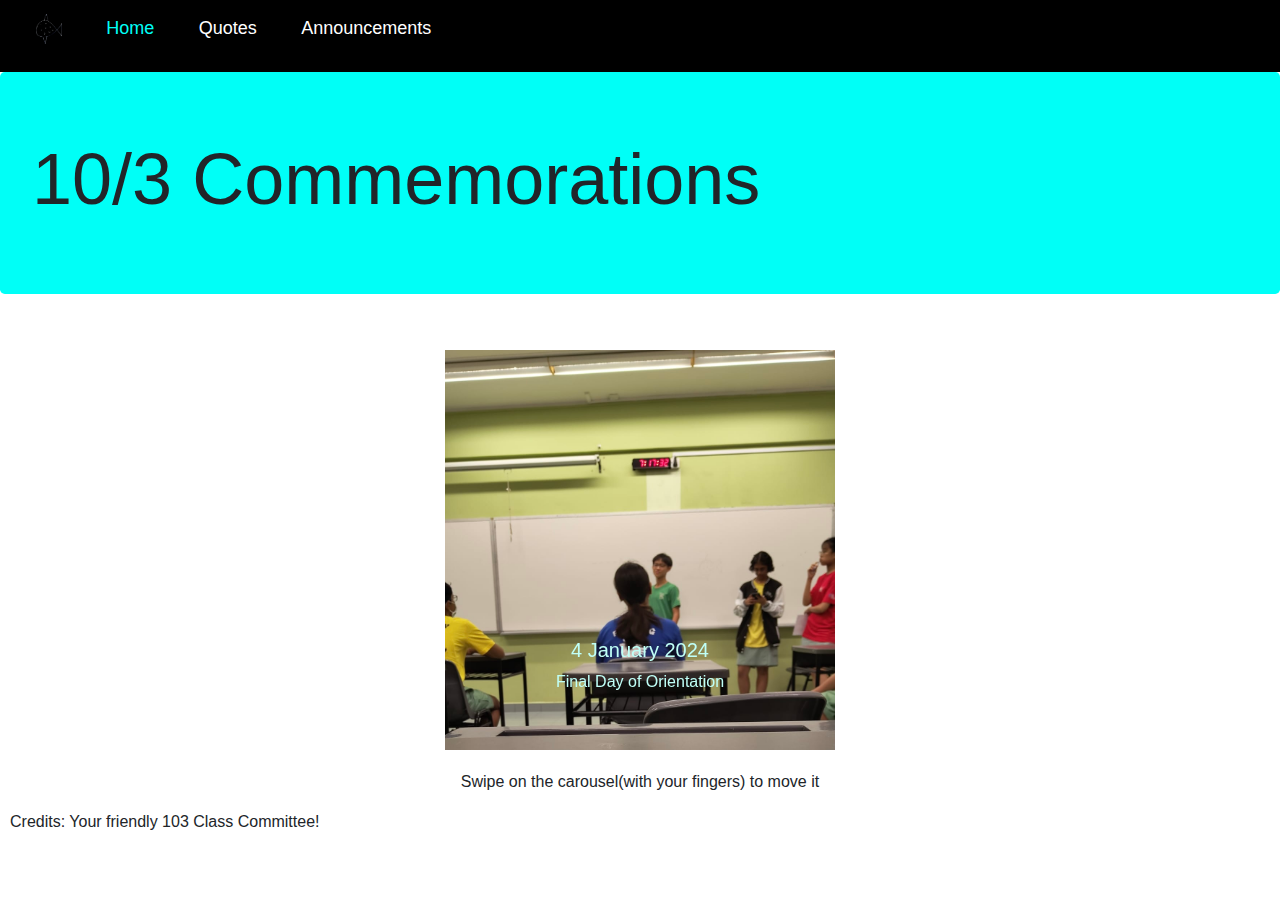
<file: index.html>
<!DOCTYPE html>
<html>
    <head>
        <meta charset="utf-8">
        <meta name="viewport" content="width=device-width, initial-scale=1">
        <title>Home</title>
        <meta name="viewport" content="width=device-width,initial-scale=1";>
        <link rel="icon" href="./103 Celebrations/favicon.svg" type="image/svg+xml">
        <link rel="stylesheet" href="style.css">
        <link rel="stylesheet" href="https://cdn.jsdelivr.net/npm/bootstrap@4.3.1/dist/css/bootstrap.min.css" integrity="sha384-ggOyR0iXCbMQv3Xipma34MD+dH/1fQ784/j6cY/iJTQUOhcWr7x9JvoRxT2MZw1T" crossorigin="anonymous">
    </head>
    <body>
        <div class="navbar">
          <ul>
            <li><a href="index.html" class="big-chungus"><img src="103 Celebrations/Jayden fish-modified.jpeg" class="icon-downsize"></a></li>
            <li><a class="active" href="index.html">
              <div class="big-chungus">
                Home
              </div>
              <div class="smol-chungus">
                <svg fill="none" width="30" height="30" xmlns="http://www.w3.org/2000/svg" viewBox="0 0 30px 30px">
                  <path stroke="#fff" d="M26.25 15 15 3.75 3.75 15" stroke-linecap="round" stroke-linejoin="round"/>
                  <path stroke="#fff" stroke-width=".375" d="M18.75 7.5V3.75h3.75v7.5M15 7.5 7.5 15v11.25h4.688v-4.687h5.625v4.687H22.5V15z" stroke-linecap="round" stroke-linejoin="round" fill="#fff"/>
                </svg>
              </div>                
            </a></li>
            <li><a class="segment" href="notes.html">
              <div class="big-chungus">
                Quotes
              </div>
              <div class="smol-chungus">
                <svg xmlns="http://www.w3.org/2000/svg" width="30" height="30" viewBox="0 0 9.3 9.3" fill="none">
                  <path d="M1.125 6q0-3.375 2.438-4.125V3q-1.688.75-.938 3m2.55 0q0-3.375 2.438-4.125V3q-1.688.75-.938 3" fill="#fff"/>
                  <path fill="#fff" d="M4.103 2.438a.54.54 0 0 1-.54.54.54.54 0 0 1-.541-.54.54.54 0 0 1 1.081 0m4.049 0a.54.54 0 0 1-.54.54.54.54 0 0 1-.54-.54.54.54 0 0 1 1.08 0M4.125 6a1.5 1.5 0 0 1-1.5 1.5 1.5 1.5 0 0 1-1.5-1.5 1.5 1.5 0 0 1 3 0m4.05 0a1.5 1.5 0 0 1-1.5 1.5 1.5 1.5 0 0 1-1.5-1.5 1.5 1.5 0 0 1 3 0"/>
                </svg>                
              </div>
            </a></li>
            <li><a class="segment" href="announcements.html">
              <div class="big-chungus">
                Announcements
              </div>
              <div class="smol-chungus">
                <svg fill="#000000" xmlns="http://www.w3.org/2000/svg" width="30px" height="28.235px" viewBox="0 0 30px 28.235px">
                  <path d="M0 9.378q0 7.563 12.605 7.563h7.059l2.017 2.017c1.513 1.513 1.513 0.504 1.513 0V0.807c0 -0.504 0 -1.513 -1.513 0l-2.017 2.017h-7.059Q0 2.824 0 10.387" fill="white" stroke-linejoin="round" stroke-linecap="round" stroke-width="0.5042016806722689"/><path d="M25.21 9.378h4.034m-4.034 -5.042 2.852 -2.852M25.21 14.42l2.852 2.852" fill="none" stroke-linecap="round" stroke="white" stroke-width="1.5126050420168067"/><path x1="100" y1="260" x2="50" y2="93" stroke="white" stroke-linecap="round" stroke-width="4.033613445378151" d="M10.084 26.218L5.042 9.378"/>
                </svg>
              </div>
            </a></li>
          </ul>
        </div>

        <div class="jumbotron" style="background:#00FFF7">
            <h1 class="display-4 black overshoot">10/3 Commemorations</h1>
        </div>
        <br>

        <!-- Add Stuff here -->
        <div class="carousel slide" data-ride="carousel">
            <div class="carousel-inner">
                <div class="carousel-item active">
                    <img class="downsize" src="./103 Celebrations/1 updated.jpeg" alt="1">
                    <div class="carousel-caption d-none d-md-block">
                      <h5 class="white">4 January 2024</h5>
                      <p class="white">Final Day of Orientation</p>
                    </div>
                  </div>
                <div class="carousel-item">
                    <img class="downsize" src="./103 Celebrations/Walking.jpeg" alt="2">
                    <div class="carousel-caption d-none d-md-block">
                      <h5 class="white">27 January 2024</h5>
                      <p class="white">Going to get food during Nobel Dinner</p>
                    </div>
                </div>
                <div class="carousel-item">
                    <img class="downsize" src="./103 Celebrations/Field.jpeg" alt="3">
                    <div class="carousel-caption d-none d-md-block">
                      <h5 class="white">27 January 2024</h5>
                      <p class="white">Relaxing in UTown during Nobel Dinner</p>
                    </div>
                </div>
                <div class="carousel-item">
                    <img class="downsize" src="./103 Celebrations/2.jpeg" alt="4">
                    <div class="carousel-caption d-none d-md-block">
                      <h5 class="white">9 February 2024</h5>
                      <p class="white">Ke Yue is with us in spirit</p>
                    </div>
                </div>
              </div>
            </div>
            <!--
            <a class="carousel-control-prev icon-black" href="#carouselExampleControls" role="button" data-slide="prev">
              <span class="carousel-control-prev-icon"></span>
              <span class="sr-only">Previous</span>
              <svg height="40" width="40" xmlns="http://www.w3.org/2000/svg" version="1.1" xmlns:xlink="http://www.w3.org/1999/xlink">
                <circle r="20" cx="20" cy="20" fill="#FFFFFF" fill-opacity="1"></circle>
                <line x1="25" y1="10" x2="12.5" y2="20" style="stroke:black;stroke-width:5;stroke-linecap:round"></line>
                <line x1="25" y1="30" x2="12.5" y2="20" style="stroke:black;stroke-width:5;stroke-linecap:round"></line>
                <circle></circle>
              </svg>  
            </a>
            <a class="carousel-control-next icon-black" href="#carouselExampleControls" role="button" data-slide="next">
              <span class="carousel-control-next-icon"></span>
              <span class="sr-only">Next</span>
              <svg height="40" width="40" xmlns="http://www.w3.org/2000/svg" version="1.1" xmlns:xlink="http://www.w3.org/1999/xlink">
                <circle r="20" cx="20" cy="20" fill="#FFFFFF" fill-opacity="1"></circle>
                <line x1="15" y1="10" x2="27.5" y2="20" style="stroke:black;stroke-width:5;stroke-linecap:round"></line>
                <line x1="15" y1="30" x2="27.5" y2="20" style="stroke:black;stroke-width:5;stroke-linecap:round"></line>
                <circle></circle>
              </svg>  
            </a>
            -->

        </div>
        <p style="text-align:center">Swipe on the carousel(with your fingers) to move it</p>

        <p class="prop">Credits: Your friendly 103 Class Committee!</p>
        <!-- Miscellanous Bootstrap, Popper and jQuery code-->
        <script src="https://code.jquery.com/jquery-3.3.1.slim.min.js" integrity="sha384-q8i/X+965DzO0rT7abK41JStQIAqVgRVzpbzo5smXKp4YfRvH+8abtTE1Pi6jizo" crossorigin="anonymous"></script>
        <script src="https://cdn.jsdelivr.net/npm/popper.js@1.14.7/dist/umd/popper.min.js" integrity="sha384-UO2eT0CpHqdSJQ6hJty5KVphtPhzWj9WO1clHTMGa3JDZwrnQq4sF86dIHNDz0W1" crossorigin="anonymous"></script>
        <script src="https://cdn.jsdelivr.net/npm/bootstrap@4.3.1/dist/js/bootstrap.min.js" integrity="sha384-JjSmVgyd0p3pXB1rRibZUAYoIIy6OrQ6VrjIEaFf/nJGzIxFDsf4x0xIM+B07jRM" crossorigin="anonymous"></script>
        <script async src="https://www.googletagmanager.com/gtag/js?id=G-S7WL9TTNK2"></script>
    <script>
      window.dataLayer = window.dataLayer || [];
      function gtag(){dataLayer.push(arguments);}
      gtag('js', new Date());

      gtag('config', 'G-S7WL9TTNK2');
    </script>
    </body>
</html>
</file>
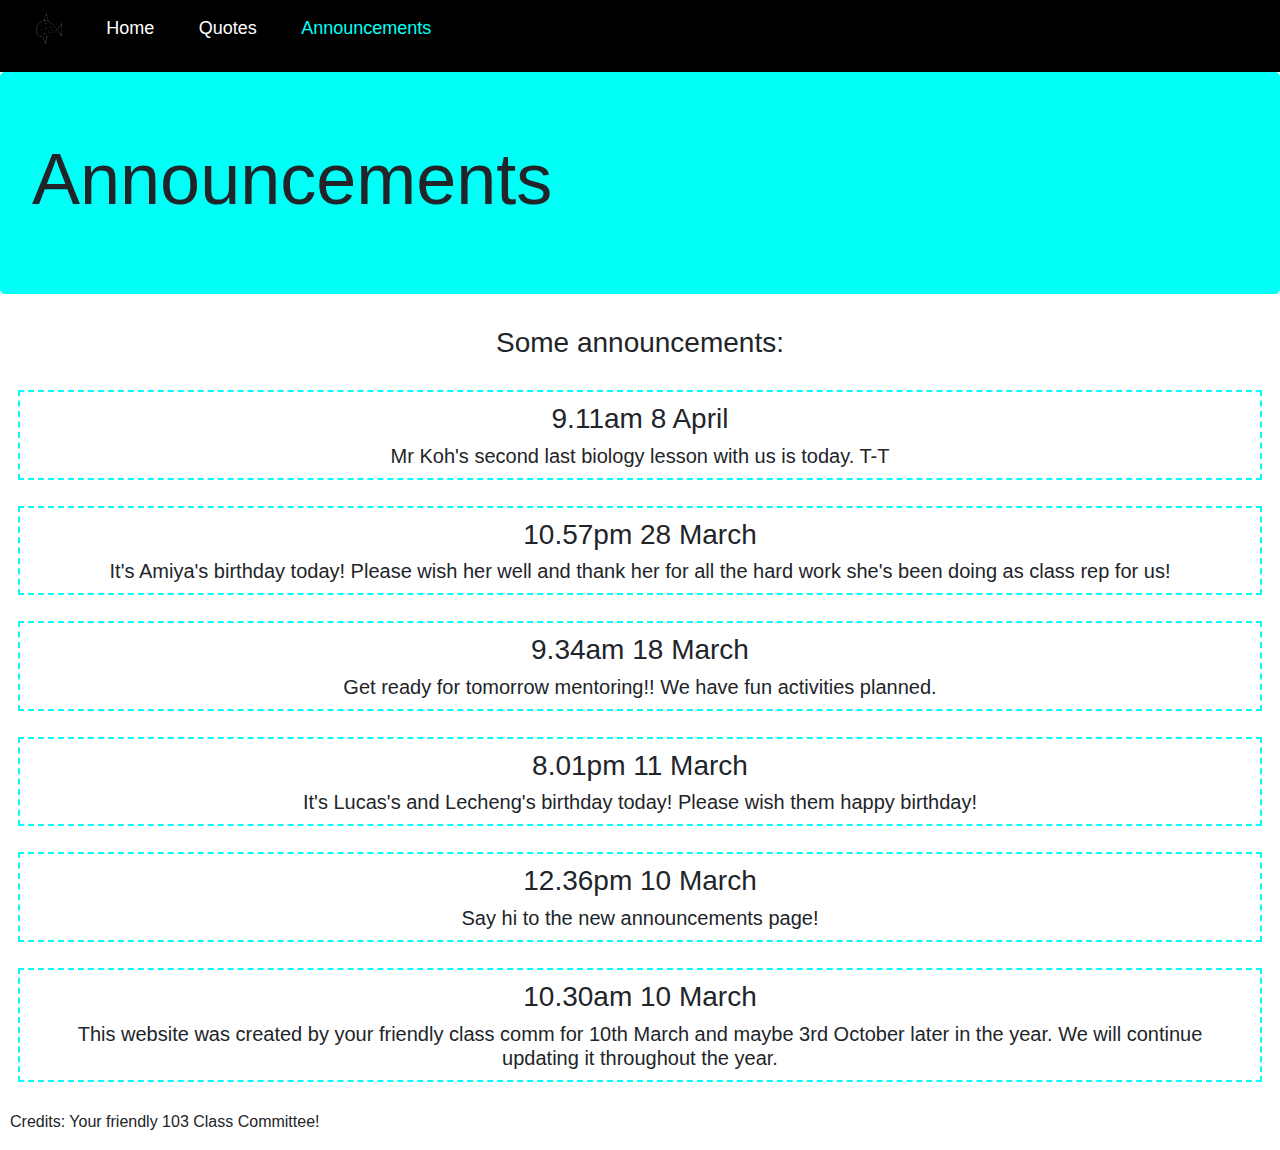
<file: announcements.html>
<!DOCTYPE html>
<html>
    <head>
        <meta charset="utf-8">
        <meta name="viewport" content="width=device-width, initial-scale=1">
        <title>Announcements</title>
        <meta name="viewport" content="width=device-width,initial-scale=1";>
        <link rel="icon" href="./103 Celebrations/favicon.svg" type="image/svg+xml">
        <link rel="stylesheet" href="style.css">
        <link rel="stylesheet" href="https://cdn.jsdelivr.net/npm/bootstrap@4.3.1/dist/css/bootstrap.min.css" integrity="sha384-ggOyR0iXCbMQv3Xipma34MD+dH/1fQ784/j6cY/iJTQUOhcWr7x9JvoRxT2MZw1T" crossorigin="anonymous">
    </head>
    <body>
        <div class="navbar">
            <ul>
              <li><a href="index.html" class="big-chungus""><img src="103 Celebrations/Jayden fish-modified.jpeg" class="icon-downsize"></a></li>
              <li><a class="segment" href="index.html">
                <div class="big-chungus">
                  Home
                </div>
                <div class="smol-chungus">
                  <svg fill="none" width="30" height="30" xmlns="http://www.w3.org/2000/svg" viewBox="0 0 30px 30px">
                    <path stroke="#fff" d="M26.25 15 15 3.75 3.75 15" stroke-linecap="round" stroke-linejoin="round"/>
                    <path stroke="#fff" stroke-width=".375" d="M18.75 7.5V3.75h3.75v7.5M15 7.5 7.5 15v11.25h4.688v-4.687h5.625v4.687H22.5V15z" stroke-linecap="round" stroke-linejoin="round" fill="#fff"/>
                  </svg>
                </div>                
              </a></li>
              <li><a class="segment" href="notes.html">
                <div class="big-chungus">
                  Quotes
                </div>
                <div class="smol-chungus">
                  <svg xmlns="http://www.w3.org/2000/svg" width="30" height="30" viewBox="0 0 9.3 9.3" fill="none">
                    <path d="M1.125 6q0-3.375 2.438-4.125V3q-1.688.75-.938 3m2.55 0q0-3.375 2.438-4.125V3q-1.688.75-.938 3" fill="#fff"/>
                    <path fill="#fff" d="M4.103 2.438a.54.54 0 0 1-.54.54.54.54 0 0 1-.541-.54.54.54 0 0 1 1.081 0m4.049 0a.54.54 0 0 1-.54.54.54.54 0 0 1-.54-.54.54.54 0 0 1 1.08 0M4.125 6a1.5 1.5 0 0 1-1.5 1.5 1.5 1.5 0 0 1-1.5-1.5 1.5 1.5 0 0 1 3 0m4.05 0a1.5 1.5 0 0 1-1.5 1.5 1.5 1.5 0 0 1-1.5-1.5 1.5 1.5 0 0 1 3 0"/>
                  </svg>                
                </div>
              </a></li>
              <li><a class="active" href="announcements.html">
                <div class="big-chungus">
                  Announcements
                </div>
                <div class="smol-chungus">
                  <svg fill="#000000" xmlns="http://www.w3.org/2000/svg" width="30px" height="28.235px" viewBox="0 0 30px 28.235px">
                    <path d="M0 9.378q0 7.563 12.605 7.563h7.059l2.017 2.017c1.513 1.513 1.513 0.504 1.513 0V0.807c0 -0.504 0 -1.513 -1.513 0l-2.017 2.017h-7.059Q0 2.824 0 10.387" fill="white" stroke-linejoin="round" stroke-linecap="round" stroke-width="0.5042016806722689"/><path d="M25.21 9.378h4.034m-4.034 -5.042 2.852 -2.852M25.21 14.42l2.852 2.852" fill="none" stroke-linecap="round" stroke="white" stroke-width="1.5126050420168067"/><path x1="100" y1="260" x2="50" y2="93" stroke="white" stroke-linecap="round" stroke-width="4.033613445378151" d="M10.084 26.218L5.042 9.378"/>
                  </svg>
                </div>
              </a></li>
            </ul>
          </div>

        <div class="jumbotron" style="background:#00FFF7">
            <h1 class="display-4 black overshoot">Announcements</h1>
        </div>
        <h3 class="head black">Some announcements:</h3>
        <br>
       
        <div class="ann">
            <h3 class="ann-title">9.11am 8 April</h3>
                <h5 class="ann-text">Mr Koh's second last biology lesson with us is today. T-T</h5>
        </div>
          
        <div class="ann">
            <h3 class="ann-title">10.57pm 28 March</h3>
                <h5 class="ann-text">It's Amiya's birthday today! Please wish her well and thank her for all the hard work she's been doing as class rep for us!</h5>
        </div>
                
        <div class="ann">
            <h3 class="ann-title">9.34am 18 March</h3>
                <h5 class="ann-text">Get ready for tomorrow mentoring!! We have fun activities planned.</h5>
        </div>
        
        <div class="ann">
            <h3 class="ann-title">8.01pm 11 March</h3>
                <h5 class="ann-text">It's Lucas's and Lecheng's birthday today! Please wish them happy birthday!</h5>
        </div>
        
        <div class="ann">
            <h3 class="ann-title">12.36pm 10 March</h3>
            <h5 class="ann-text">Say hi to the new announcements page!</h5>
        </div>

        <div class="ann">
            <h3 class="ann-title">10.30am 10 March</h3>
            <h5 class="ann-text">This website was created by your friendly class comm for 10th March and maybe 3rd October later in the year. We will continue updating it throughout the year.</h5>
        </div>

        <p class="prop">Credits: Your friendly 103 Class Committee!</p>
        <!-- Miscellanous Bootstrap, Popper and jQuery code-->
        <script src="https://code.jquery.com/jquery-3.3.1.slim.min.js" integrity="sha384-q8i/X+965DzO0rT7abK41JStQIAqVgRVzpbzo5smXKp4YfRvH+8abtTE1Pi6jizo" crossorigin="anonymous"></script>
        <script src="https://cdn.jsdelivr.net/npm/popper.js@1.14.7/dist/umd/popper.min.js" integrity="sha384-UO2eT0CpHqdSJQ6hJty5KVphtPhzWj9WO1clHTMGa3JDZwrnQq4sF86dIHNDz0W1" crossorigin="anonymous"></script>
        <script src="https://cdn.jsdelivr.net/npm/bootstrap@4.3.1/dist/js/bootstrap.min.js" integrity="sha384-JjSmVgyd0p3pXB1rRibZUAYoIIy6OrQ6VrjIEaFf/nJGzIxFDsf4x0xIM+B07jRM" crossorigin="anonymous"></script>
        <!-- Google tag (gtag.js) -->
        <script async src="https://www.googletagmanager.com/gtag/js?id=G-S7WL9TTNK2"></script>
        <script>
          window.dataLayer = window.dataLayer || [];
          function gtag(){dataLayer.push(arguments);}
          gtag('js', new Date());

          gtag('config', 'G-S7WL9TTNK2');
            
</script>
    </body>
</html>
</file>
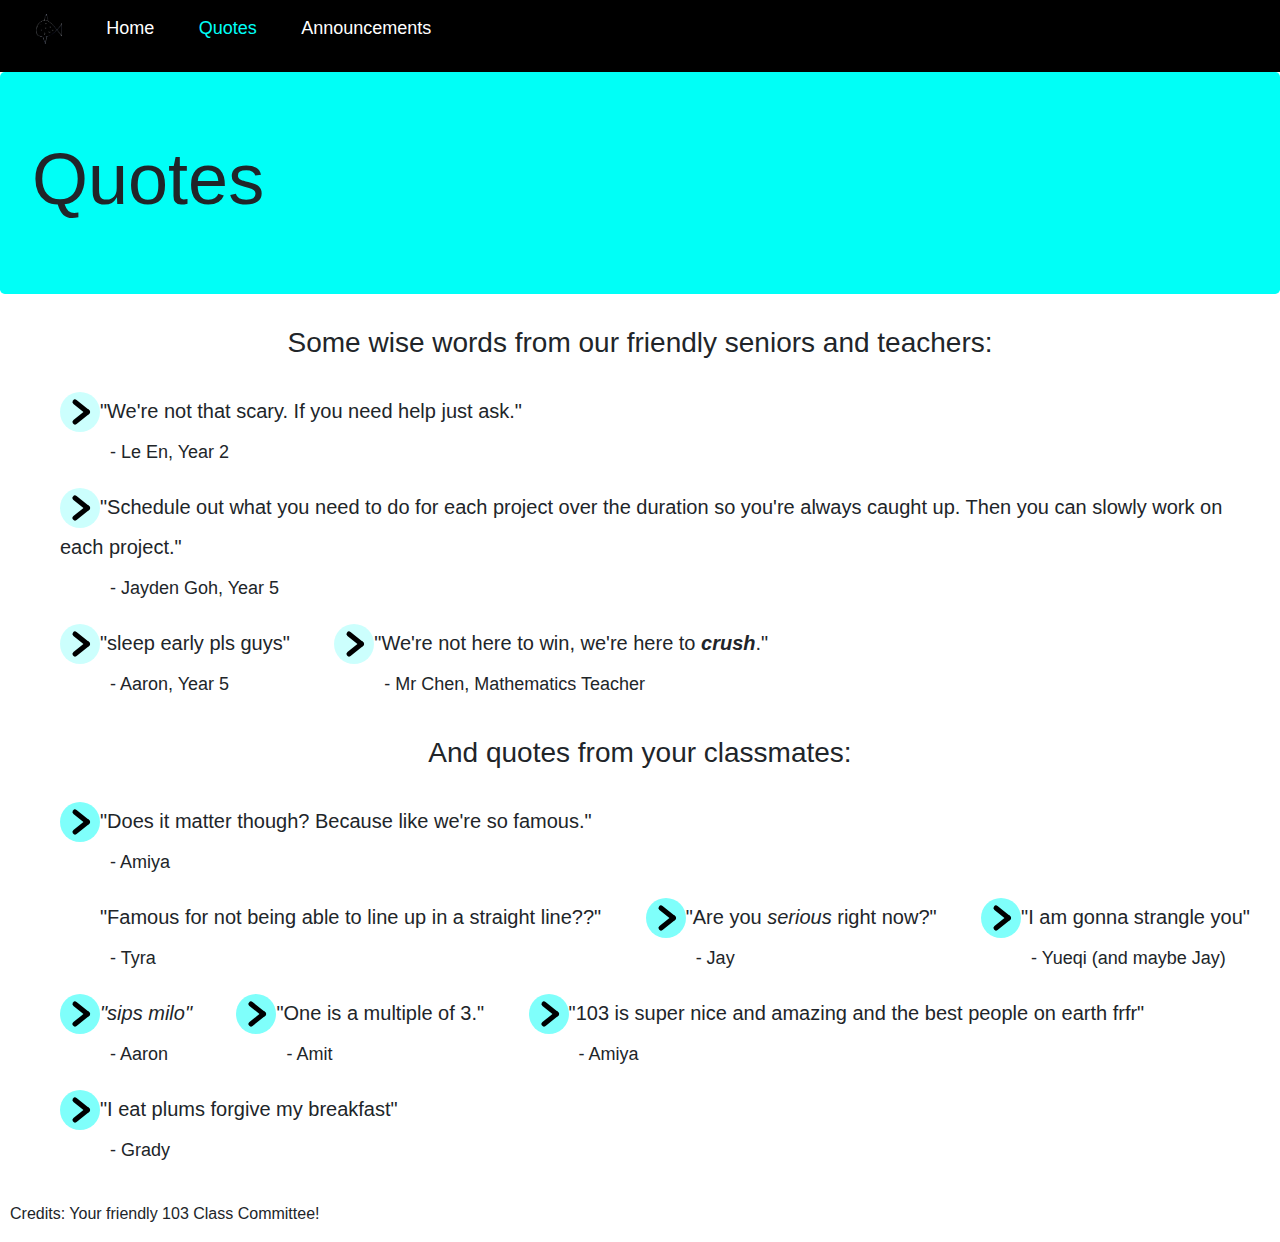
<file: notes.html>
<!DOCTYPE html>
<html>
    <head>
        <meta charset="utf-8">
        <meta name="viewport" content="width=device-width, initial-scale=1">
        <title>Quotes</title>
        <link rel="icon" href="./103 Celebrations/favicon.svg" type="image/svg+xml">
        <link rel="stylesheet" href="style.css">
        <link rel="stylesheet" href="https://cdn.jsdelivr.net/npm/bootstrap@4.3.1/dist/css/bootstrap.min.css" integrity="sha384-ggOyR0iXCbMQv3Xipma34MD+dH/1fQ784/j6cY/iJTQUOhcWr7x9JvoRxT2MZw1T" crossorigin="anonymous">
      </head>
    <body>
        <div class="navbar">
          <ul>
            <li><a href="index.html" class="big-chungus"><img src="103 Celebrations/Jayden fish-modified.jpeg" class="icon-downsize"></a></li>
            <li><a class="segment" href="index.html">
              <div class="big-chungus">
                Home
              </div>
              <div class="smol-chungus">
                <svg fill="none" width="30" height="30" xmlns="http://www.w3.org/2000/svg" viewBox="0 0 30px 30px">
                  <path stroke="#fff" d="M26.25 15 15 3.75 3.75 15" stroke-linecap="round" stroke-linejoin="round"/>
                  <path stroke="#fff" stroke-width=".375" d="M18.75 7.5V3.75h3.75v7.5M15 7.5 7.5 15v11.25h4.688v-4.687h5.625v4.687H22.5V15z" stroke-linecap="round" stroke-linejoin="round" fill="#fff"/>
                </svg>
              </div>                
            </a></li>
            <li><a class="active" href="notes.html">
              <div class="big-chungus">
                Quotes
              </div>
              <div class="smol-chungus">
                <svg xmlns="http://www.w3.org/2000/svg" width="30" height="30" viewBox="0 0 9.3 9.3" fill="none">
                  <path d="M1.125 6q0-3.375 2.438-4.125V3q-1.688.75-.938 3m2.55 0q0-3.375 2.438-4.125V3q-1.688.75-.938 3" fill="#fff"/>
                  <path fill="#fff" d="M4.103 2.438a.54.54 0 0 1-.54.54.54.54 0 0 1-.541-.54.54.54 0 0 1 1.081 0m4.049 0a.54.54 0 0 1-.54.54.54.54 0 0 1-.54-.54.54.54 0 0 1 1.08 0M4.125 6a1.5 1.5 0 0 1-1.5 1.5 1.5 1.5 0 0 1-1.5-1.5 1.5 1.5 0 0 1 3 0m4.05 0a1.5 1.5 0 0 1-1.5 1.5 1.5 1.5 0 0 1-1.5-1.5 1.5 1.5 0 0 1 3 0"/>
                </svg>                
              </div>
            </a></li>
            <li><a class="segment" href="announcements.html">
              <div class="big-chungus">
                Announcements
              </div>
              <div class="smol-chungus">
                <svg fill="#000000" xmlns="http://www.w3.org/2000/svg" width="30px" height="28.235px" viewBox="0 0 30px 28.235px">
                  <path d="M0 9.378q0 7.563 12.605 7.563h7.059l2.017 2.017c1.513 1.513 1.513 0.504 1.513 0V0.807c0 -0.504 0 -1.513 -1.513 0l-2.017 2.017h-7.059Q0 2.824 0 10.387" fill="white" stroke-linejoin="round" stroke-linecap="round" stroke-width="0.5042016806722689"/><path d="M25.21 9.378h4.034m-4.034 -5.042 2.852 -2.852M25.21 14.42l2.852 2.852" fill="none" stroke-linecap="round" stroke="white" stroke-width="1.5126050420168067"/><path x1="100" y1="260" x2="50" y2="93" stroke="white" stroke-linecap="round" stroke-width="4.033613445378151" d="M10.084 26.218L5.042 9.378"/>
                </svg>
              </div>
            </a></li>
          </ul>
        </div>

        <div class="jumbotron" style="background:#00FFF7">
            <h1 class="display-4 black overshoot">Quotes</h1>
        </div>

        <h3 class="head black">Some wise words from our friendly seniors and teachers:</h3>
        <br>

        <ol>

          <li class="asawhole">
            <svg height="40" width="40" xmlns="http://www.w3.org/2000/svg" version="1.1" xmlns:xlink="http://www.w3.org/1999/xlink">
              <circle r="20" cx="20" cy="20" fill="#00FFF7" fill-opacity="0.2"></circle>
              <line x1="15" y1="10" x2="27.5" y2="20" style="stroke:black;stroke-width:5;stroke-linecap:round"></line>
              <line x1="15" y1="30" x2="27.5" y2="20" style="stroke:black;stroke-width:5;stroke-linecap:round"></line>
              <circle></circle>
            </svg>            
            <p class="h5 plonk">"We're not that scary. If you need help just ask."</p>
            <p class="quotation">- Le En, Year 2</p>
          </li>

          <li class="asawhole">
            <svg height="40" width="40" xmlns="http://www.w3.org/2000/svg" version="1.1" xmlns:xlink="http://www.w3.org/1999/xlink">
              <circle r="20" cx="20" cy="20" fill="#00FFF7" fill-opacity="0.2"></circle>
              <line x1="15" y1="10" x2="27.5" y2="20" style="stroke:black;stroke-width:5;stroke-linecap:round"></line>
              <line x1="15" y1="30" x2="27.5" y2="20" style="stroke:black;stroke-width:5;stroke-linecap:round"></line>
              <circle></circle>
            </svg>        
            <p class="h5 plonk">"Schedule out what you need to do for each project over the duration so you're always caught up. Then you can slowly work on each project."</p>
            <p class="quotation">- Jayden Goh, Year 5</p>
          </li>

          <li class="asawhole">
            <svg height="40" width="40" xmlns="http://www.w3.org/2000/svg" version="1.1" xmlns:xlink="http://www.w3.org/1999/xlink">
              <circle r="20" cx="20" cy="20" fill="#00FFF7" fill-opacity="0.2"></circle>
              <line x1="15" y1="10" x2="27.5" y2="20" style="stroke:black;stroke-width:5;stroke-linecap:round"></line>
              <line x1="15" y1="30" x2="27.5" y2="20" style="stroke:black;stroke-width:5;stroke-linecap:round"></line>
              <circle></circle>
            </svg>  
            <p class="h5 plonk">"sleep early pls guys"</p>
            <p class="quotation">- Aaron, Year 5</p>
          </li>

          <li class="asawhole">
            <svg height="40" width="40" xmlns="http://www.w3.org/2000/svg" version="1.1" xmlns:xlink="http://www.w3.org/1999/xlink">
              <circle r="20" cx="20" cy="20" fill="#00FFF7" fill-opacity="0.2"></circle>
              <line x1="15" y1="10" x2="27.5" y2="20" style="stroke:black;stroke-width:5;stroke-linecap:round"></line>
              <line x1="15" y1="30" x2="27.5" y2="20" style="stroke:black;stroke-width:5;stroke-linecap:round"></line>
              <circle></circle>
            </svg>  
            <p class="h5 plonk">"We're not here to win, we're here to <i><strong>crush</strong></i>."</p>
            <p class="quotation">- Mr Chen, Mathematics Teacher</p>
          </li>
          
        </ol>

        <h3 class="head black">And quotes from your classmates:</h3>
        <br>

        <ol>

          <li class="asawhole">
            <svg height="40" width="40" xmlns="http://www.w3.org/2000/svg" version="1.1" xmlns:xlink="http://www.w3.org/1999/xlink">
              <circle r="20" cx="20" cy="20" fill="#00FFF7" fill-opacity="0.5"></circle>
              <line x1="15" y1="10" x2="27.5" y2="20" style="stroke:black;stroke-width:5;stroke-linecap:round"></line>
              <line x1="15" y1="30" x2="27.5" y2="20" style="stroke:black;stroke-width:5;stroke-linecap:round"></line>
              <circle></circle>
            </svg>            
            <p class="h5 plonk">"Does it matter though? Because like we're so famous."</p>
            <p class="quotation">- Amiya</p>
            <p class="h5 plonk relativity">"Famous for not being able to line up in a straight line??"</p>
            <p class="quotation">- Tyra</p>
          </li>

          <li class="asawhole">
            <svg height="40" width="40" xmlns="http://www.w3.org/2000/svg" version="1.1" xmlns:xlink="http://www.w3.org/1999/xlink">
              <circle r="20" cx="20" cy="20" fill="#00FFF7" fill-opacity="0.5"></circle>
              <line x1="15" y1="10" x2="27.5" y2="20" style="stroke:black;stroke-width:5;stroke-linecap:round"></line>
              <line x1="15" y1="30" x2="27.5" y2="20" style="stroke:black;stroke-width:5;stroke-linecap:round"></line>
              <circle></circle>
            </svg>  
            <p class="h5 plonk">"Are you <i>serious</i> right now?"</p>
            <p class="quotation">- Jay<p>
          </li>

          <!-- Line 103 Yay -->

          <li class="asawhole">
            <svg height="40" width="40" xmlns="http://www.w3.org/2000/svg" version="1.1" xmlns:xlink="http://www.w3.org/1999/xlink">
              <circle r="20" cx="20" cy="20" fill="#00FFF7" fill-opacity="0.5"></circle>
              <line x1="15" y1="10" x2="27.5" y2="20" style="stroke:black;stroke-width:5;stroke-linecap:round"></line>
              <line x1="15" y1="30" x2="27.5" y2="20" style="stroke:black;stroke-width:5;stroke-linecap:round"></line>
              <circle></circle>
            </svg>  
            <p class="h5 plonk">"I am gonna strangle you"</p>
            <p class="quotation">- Yueqi (and maybe Jay)<p>
          </li>

          <li class="asawhole">
            <svg height="40" width="40" xmlns="http://www.w3.org/2000/svg" version="1.1" xmlns:xlink="http://www.w3.org/1999/xlink">
              <circle r="20" cx="20" cy="20" fill="#00FFF7" fill-opacity="0.5"></circle>
              <line x1="15" y1="10" x2="27.5" y2="20" style="stroke:black;stroke-width:5;stroke-linecap:round"></line>
              <line x1="15" y1="30" x2="27.5" y2="20" style="stroke:black;stroke-width:5;stroke-linecap:round"></line>
              <circle></circle>
            </svg>  
            <p class="h5 plonk"><i>"sips milo"</i></p>
            <p class="quotation">- Aaron</p>
          </li>

          <li class="asawhole">
            <svg height="40" width="40" xmlns="http://www.w3.org/2000/svg" version="1.1" xmlns:xlink="http://www.w3.org/1999/xlink">
              <circle r="20" cx="20" cy="20" fill="#00FFF7" fill-opacity="0.5"></circle>
              <line x1="15" y1="10" x2="27.5" y2="20" style="stroke:black;stroke-width:5;stroke-linecap:round"></line>
              <line x1="15" y1="30" x2="27.5" y2="20" style="stroke:black;stroke-width:5;stroke-linecap:round"></line>
              <circle></circle>
            </svg>  
            <p class="h5 plonk">"One is a multiple of 3."</p>
            <p class="quotation">- Amit</p>
          </li>

          <li class="asawhole">
            <svg height="40" width="40" xmlns="http://www.w3.org/2000/svg" version="1.1" xmlns:xlink="http://www.w3.org/1999/xlink">
              <circle r="20" cx="20" cy="20" fill="#00FFF7" fill-opacity="0.5"></circle>
              <line x1="15" y1="10" x2="27.5" y2="20" style="stroke:black;stroke-width:5;stroke-linecap:round"></line>
              <line x1="15" y1="30" x2="27.5" y2="20" style="stroke:black;stroke-width:5;stroke-linecap:round"></line>
              <circle></circle>
            </svg>  
            <p class="h5 plonk">"103 is super nice and amazing and the best people on earth frfr"</p>
            <p class="quotation">- Amiya</p>
          </li>
          
          <li class="asawhole">
            <svg height="40" width="40" xmlns="http://www.w3.org/2000/svg" version="1.1" xmlns:xlink="http://www.w3.org/1999/xlink">
              <circle r="20" cx="20" cy="20" fill="#00FFF7" fill-opacity="0.5"></circle>
              <line x1="15" y1="10" x2="27.5" y2="20" style="stroke:black;stroke-width:5;stroke-linecap:round"></line>
              <line x1="15" y1="30" x2="27.5" y2="20" style="stroke:black;stroke-width:5;stroke-linecap:round"></line>
              <circle></circle>
            </svg>  
            <p class="h5 plonk">"I eat plums forgive my breakfast"</p>
            <p class="quotation">- Grady</p>
          </li>

        </ol>


        <p class="prop">Credits: Your friendly 103 Class Committee!</p>

        <!-- Check for FontAwesome
        <script>
          window.onload = function () {
            var span = document.createElement('span');
          
            span.className = 'fas';
            span.style.display = 'none';
            document.body.insertBefore(span, document.body.firstChild);
            
            alert(window.getComputedStyle(span, null).getPropertyValue('font-family'));
              
            document.body.removeChild(span);
          };
        </script>
        -->

        <!-- Miscellanous Bootstrap, Popper and jQuery code-->
        <script src="https://code.jquery.com/jquery-3.3.1.slim.min.js" integrity="sha384-q8i/X+965DzO0rT7abK41JStQIAqVgRVzpbzo5smXKp4YfRvH+8abtTE1Pi6jizo" crossorigin="anonymous"></script>
        <script src="https://cdn.jsdelivr.net/npm/popper.js@1.14.7/dist/umd/popper.min.js" integrity="sha384-UO2eT0CpHqdSJQ6hJty5KVphtPhzWj9WO1clHTMGa3JDZwrnQq4sF86dIHNDz0W1" crossorigin="anonymous"></script>
        <script src="https://cdn.jsdelivr.net/npm/bootstrap@4.3.1/dist/js/bootstrap.min.js" integrity="sha384-JjSmVgyd0p3pXB1rRibZUAYoIIy6OrQ6VrjIEaFf/nJGzIxFDsf4x0xIM+B07jRM" crossorigin="anonymous"></script>
        <!-- Google tag (gtag.js) -->
        <script async src="https://www.googletagmanager.com/gtag/js?id=G-S7WL9TTNK2"></script>
        <script>
          window.dataLayer = window.dataLayer || [];
          function gtag(){dataLayer.push(arguments);}
          gtag('js', new Date());

          gtag('config', 'G-S7WL9TTNK2');
        </script>
    </body>
</html>
</file>
<file: style.css>
.accent{
    color:#00FFF7;
}
.downsize{
    max-height: 400px;
    margin-left:auto;
    margin-right:auto;
    display:block;
    max-width:100%;
}
.white{
    color:#C0FFF7;
}
.white:hover{color:#00FFF7;}
.head{
    text-align:center;
}
body{
    background-color:white;
}
.arrows{
    background-image:url("data:image/svg+xml;charset=utf8,%3Csvg xmlns='http://www.w3.org/2000/svg' fill='%23fff' viewBox='0 0 8 8'%3E%3Cpath d='M5.25 0l-4 4 4 4 1.5-1.5-2.5-2.5 2.5-2.5-1.5-1.5z'/%3E%3C/svg%3E");
}
.prop{
    margin-left:10px;
}
.navbar{
    background-color:black;
    overflow:hidden;
    position:fixed;
    top:0px;
}
.active{
    color:#00FFF7 !important;
    text-decoration: none !important;

}
.segment{
    color: white;
    text-decoration: none !important;
    transition: 0.5s;
}
.icon-downsize{
    max-height:30px;
}
.fa-solid{
    font-family:"Font Awesome 6 Free";
}
.quotation{
    margin-left:50px;
}
.carousel{
    margin-bottom:20px;
}
ul{
    list-style-type: none;
    margin: 0;
    padding: 0;
}
li{
    display:inline-block;
    line-height:40px;
    margin-left:20px;
    margin-right:20px;
    font-size:large;
}
.overshoot{
    font-size:72px !important 
}
@media screen and (max-width: 650px) {
    .overshoot{
        font-size:36px !important
    }
}
.plonk{
    display:inline;
}
.asawhole{
    transition:0.5s;
}
.asawhole:hover{text-shadow: #00FFF7 1px 0 10px;}
svg{
    display:inline;
    float:left;
    margin-right:0px;
    right:0px;
    padding-right:0px;
}
.relativity{
    position:relative;
    margin-left:40px;
}
li{
    display:flexbox;
}
.carousel-control-next-icon, .carousel-control-prev-icon{
    position:relative !important;
    top:100px !important;
 }
.segment:hover {color:cyan}
.ann-title{
    text-align: center;
    padding-top:10px;
}
.ann-text{
    text-align: center;
    margin-left:30px;
    margin-right:30px;
    padding-bottom:10px;
}
.ann{
    outline-width: 2px;
    outline-color:#00FFF7;
    outline-style:dashed;
    margin-left:20px;
    margin-right:20px;
    margin-bottom:30px;
    transition:0.5s;
}
.ann:hover{
    outline-style:solid;
    background-color:#C0FFF7;
}
.big-chungus{
    display:inline !important;
}
.smol-chungus{
    display:none !important;
}
@media screen and (max-width:650px){
    .big-chungus{
        display:none !important;
    }
    .smol-chungus{
        display:inline !important;
    }
}
</file>
